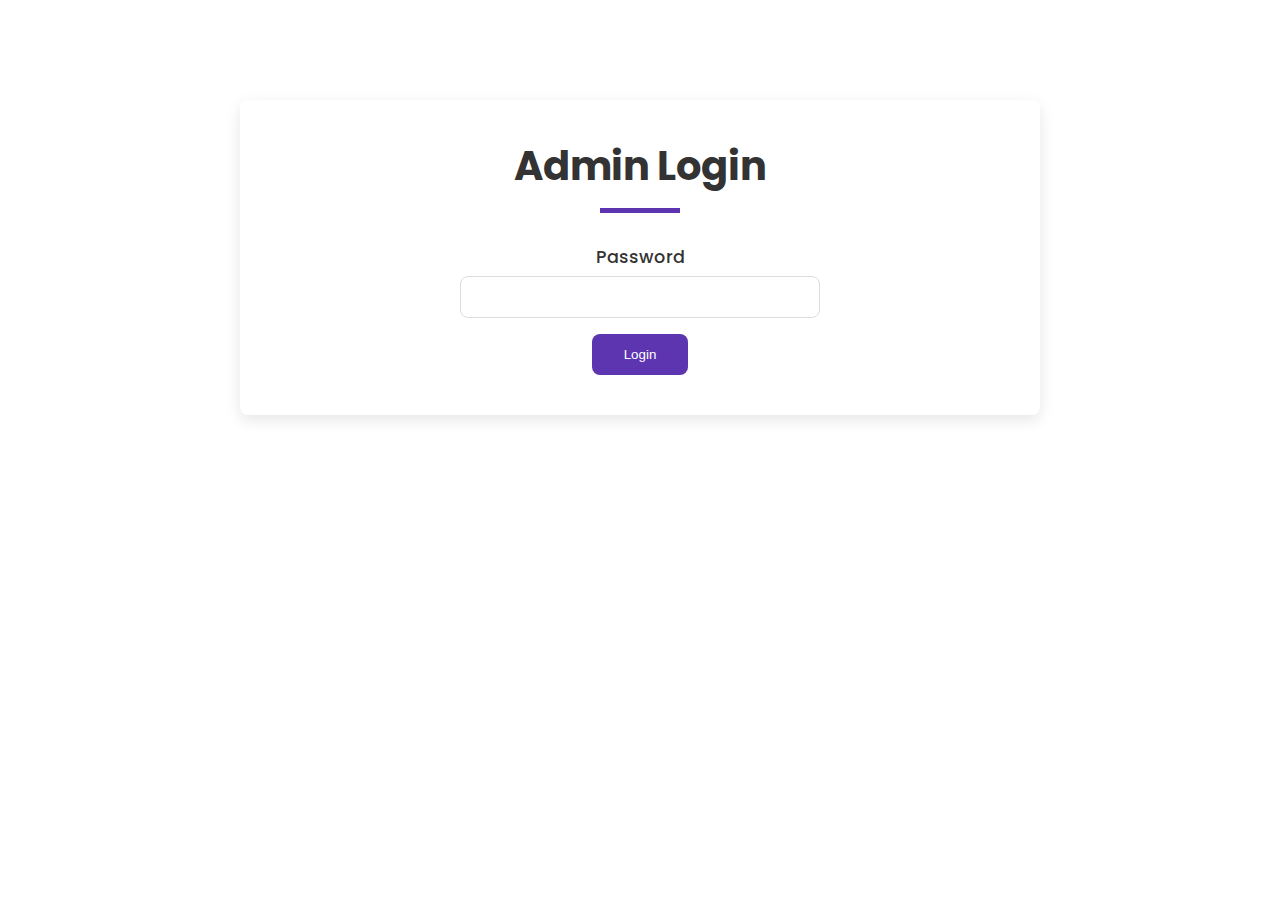
<file: admin.html>
<!DOCTYPE html>
<html lang="en">
<head>
    <meta charset="UTF-8">
    <meta name="viewport" content="width=device-width, initial-scale=1.0">
    <title>Admin Panel - Portfolio Management</title>
    <link rel="stylesheet" href="assets/css/style.css">
    <link rel="stylesheet" href="https://cdnjs.cloudflare.com/ajax/libs/font-awesome/6.4.0/css/all.min.css">
    <link href="https://fonts.googleapis.com/css2?family=Poppins:wght@300;400;500;600;700&display=swap" rel="stylesheet">
    <style>
        /* Admin specific styles */
        .admin-container {
            max-width: 800px;
            margin: 100px auto;
            padding: 20px;
            background-color: var(--bg-light);
            border-radius: var(--border-radius);
            box-shadow: var(--box-shadow);
        }
        
        .login-form {
            max-width: 400px;
            margin: 0 auto;
            padding: 20px;
            text-align: center;
        }
        
        .admin-section {
            margin-bottom: 30px;
            padding: 20px;
            background-color: var(--bg-dark);
            border-radius: var(--border-radius);
        }
        
        .admin-header {
            display: flex;
            justify-content: space-between;
            align-items: center;
            margin-bottom: 20px;
        }
        
        .admin-form {
            display: grid;
            gap: 15px;
        }
        
        .admin-form .form-row {
            display: grid;
            grid-template-columns: 150px 1fr;
            align-items: center;
            gap: 10px;
        }
        
        .admin-form textarea {
            height: 100px;
        }
        
        .admin-form .experience-item, .admin-form .project-item, .admin-form .skill-item {
            background: var(--bg-light);
            padding: 15px;
            margin-bottom: 15px;
            border-radius: var(--border-radius);
            position: relative;
        }
        
        .admin-form .remove-btn {
            position: absolute;
            top: 10px;
            right: 10px;
            background: var(--error);
            color: white;
            width: 24px;
            height: 24px;
            border-radius: 50%;
            display: flex;
            align-items: center;
            justify-content: center;
            cursor: pointer;
        }
        
        .hidden {
            display: none;
        }
        
        .tab-navigation {
            display: flex;
            gap: 10px;
            margin-bottom: 20px;
        }
        
        .tab-btn {
            padding: 10px 15px;
            background: var(--bg-dark);
            border: none;
            border-radius: var(--border-radius);
            cursor: pointer;
            font-weight: 500;
        }
        
        .tab-btn.active {
            background: var(--primary-color);
            color: white;
        }
        
        .tab-content {
            display: none;
        }
        
        .tab-content.active {
            display: block;
        }
        
        .add-item-btn {
            background: var(--primary-light);
            color: white;
            border: none;
            padding: 8px 15px;
            border-radius: 4px;
            cursor: pointer;
            margin-top: 10px;
        }
    </style>
</head>
<body>
    <!-- Admin Panel Container -->
    <div class="admin-container">
        <div id="login-section" class="login-form">
            <h2>Admin Login</h2>
            <div class="underline" style="margin-bottom: 30px;"></div>
            <form id="login-form">
                <div class="form-group">
                    <label for="password">Password</label>
                    <input type="password" id="password" name="password" required>
                </div>
                <button type="submit" class="btn primary-btn">Login</button>
            </form>
        </div>
        
        <div id="admin-panel" class="hidden">
            <div class="admin-header">
                <h2>Portfolio Admin Panel</h2>
                <button id="logout-btn" class="btn secondary-btn">Logout</button>
            </div>
            <div class="underline" style="margin-bottom: 30px;"></div>
            
            <div class="tab-navigation">
                <button class="tab-btn active" data-tab="personal-info">Personal Info</button>
                <button class="tab-btn" data-tab="experience">Experience</button>
                <button class="tab-btn" data-tab="skills">Skills</button>
                <button class="tab-btn" data-tab="projects">Projects</button>
                <button class="tab-btn" data-tab="contact">Contact</button>
            </div>
            
            <!-- Personal Information Tab -->
            <div id="personal-info" class="tab-content active">
                <div class="admin-section">
                    <h3>Personal Information</h3>
                    <form class="admin-form">
                        <div class="form-row">
                            <label for="fullName">Full Name</label>
                            <input type="text" id="fullName" name="fullName">
                        </div>
                        <div class="form-row">
                            <label for="title">Professional Title</label>
                            <input type="text" id="title" name="title">
                        </div>
                        <div class="form-row">
                            <label for="tagline">Tagline</label>
                            <input type="text" id="tagline" name="tagline">
                        </div>
                        <div class="form-row">
                            <label for="about">About Me</label>
                            <textarea id="about" name="about"></textarea>
                        </div>
                        <button type="submit" class="btn primary-btn">Save Changes</button>
                    </form>
                </div>
            </div>
            
            <!-- Experience Tab -->
            <div id="experience" class="tab-content">
                <div class="admin-section">
                    <h3>Professional Experience</h3>
                    <div id="experience-list">
                        <!-- Experience items will be added here dynamically -->
                    </div>
                    <button id="add-experience" class="add-item-btn">
                        <i class="fas fa-plus"></i> Add Experience
                    </button>
                </div>
            </div>
            
            <!-- Skills Tab -->
            <div id="skills" class="tab-content">
                <div class="admin-section">
                    <h3>Technical Skills</h3>
                    <div id="technical-skills-list">
                        <!-- Technical skills will be added here dynamically -->
                    </div>
                    <button id="add-technical-skill" class="add-item-btn">
                        <i class="fas fa-plus"></i> Add Technical Skill
                    </button>
                    
                    <h3 style="margin-top: 30px;">Soft Skills</h3>
                    <div id="soft-skills-list">
                        <!-- Soft skills will be added here dynamically -->
                    </div>
                    <button id="add-soft-skill" class="add-item-btn">
                        <i class="fas fa-plus"></i> Add Soft Skill
                    </button>
                </div>
            </div>
            
            <!-- Projects Tab -->
            <div id="projects" class="tab-content">
                <div class="admin-section">
                    <h3>Projects</h3>
                    <div id="projects-list">
                        <!-- Project items will be added here dynamically -->
                    </div>
                    <button id="add-project" class="add-item-btn">
                        <i class="fas fa-plus"></i> Add Project
                    </button>
                </div>
            </div>
            
            <!-- Contact Tab -->
            <div id="contact" class="tab-content">
                <div class="admin-section">
                    <h3>Contact Information</h3>
                    <form class="admin-form">
                        <div class="form-row">
                            <label for="email">Email</label>
                            <input type="email" id="email" name="email">
                        </div>
                        <div class="form-row">
                            <label for="phone">Phone</label>
                            <input type="text" id="phone" name="phone">
                        </div>
                        <div class="form-row">
                            <label for="location">Location</label>
                            <input type="text" id="location" name="location">
                        </div>
                        <div class="form-row">
                            <label for="linkedin">LinkedIn URL</label>
                            <input type="url" id="linkedin" name="linkedin">
                        </div>
                        <div class="form-row">
                            <label for="github">GitHub URL</label>
                            <input type="url" id="github" name="github">
                        </div>
                        <div class="form-row">
                            <label for="twitter">Twitter URL</label>
                            <input type="url" id="twitter" name="twitter">
                        </div>
                        <button type="submit" class="btn primary-btn">Save Changes</button>
                    </form>
                </div>
            </div>
            
            <!-- Save All Changes Button -->
            <div style="text-align: center; margin-top: 30px;">
                <button id="save-all" class="btn primary-btn">Save All Changes & Update Website</button>
            </div>
        </div>
    </div>

    <script src="assets/js/admin.js"></script>
</body>
</html>
</file>
<file: assets/css/style.css>
/* 
  Main Stylesheet for Personal Portfolio
  Clean and Modern Design 
*/

/* Base Styles and CSS Reset */
* {
    margin: 0;
    padding: 0;
    box-sizing: border-box;
}

:root {
    /* Main color scheme - can be customized */
    --primary-color: #5e35b1;
    --primary-light: #9162e4;
    --primary-dark: #280680;
    --accent-color: #60dafb;
    --text-dark: #333333;
    --text-light: #757575;
    --bg-light: #ffffff;
    --bg-dark: #f5f5f5;
    --success: #4caf50;
    --error: #f44336;
    
    /* Typography */
    --body-font: 'Poppins', sans-serif;
    --h1-size: 3.5rem;
    --h2-size: 2.5rem;
    --h3-size: 1.75rem;
    --h4-size: 1.25rem;
    --body-size: 1.1rem;
    --small-size: 0.9rem;
    
    /* Spacing */
    --spacing-xs: 0.5rem;
    --spacing-sm: 1rem;
    --spacing-md: 2rem;
    --spacing-lg: 4rem;
    --spacing-xl: 8rem;
    
    /* Other */
    --border-radius: 8px;
    --box-shadow: 0 5px 15px rgba(0, 0, 0, 0.1);
    --transition: all 0.3s ease-in-out;
}

body {
    font-family: var(--body-font);
    font-size: var(--body-size);
    line-height: 1.6;
    color: var(--text-dark);
    background-color: var(--bg-light);
    overflow-x: hidden;
}

a {
    text-decoration: none;
    color: var(--primary-color);
    transition: var(--transition);
}

a:hover {
    color: var(--primary-light);
}

ul {
    list-style-type: none;
}

img {
    max-width: 100%;
    height: auto;
    display: block;
}

/* Container */
.container {
    width: 90%;
    max-width: 1200px;
    margin: 0 auto;
    padding: 0 var(--spacing-sm);
}

section {
    padding: var(--spacing-lg) 0;
}

/* Typography */
h1, h2, h3, h4, h5, h6 {
    font-weight: 700;
    line-height: 1.3;
    margin-bottom: var(--spacing-sm);
}

h1 {
    font-size: var(--h1-size);
}

h2 {
    font-size: var(--h2-size);
}

h3 {
    font-size: var(--h3-size);
}

h4 {
    font-size: var(--h4-size);
}

p {
    margin-bottom: var(--spacing-sm);
}

.highlight {
    color: var(--primary-color);
}

.section-header {
    text-align: center;
    margin-bottom: var(--spacing-lg);
}

.underline {
    height: 5px;
    width: 80px;
    background: var(--primary-color);
    margin: 0 auto;
    margin-top: var(--spacing-xs);
}

/* Buttons */
.btn {
    display: inline-block;
    padding: 0.8rem 2rem;
    border-radius: var(--border-radius);
    font-weight: 500;
    cursor: pointer;
    transition: var(--transition);
    border: none;
    text-align: center;
}

.primary-btn {
    background: var(--primary-color);
    color: white;
}

.primary-btn:hover {
    background: var(--primary-light);
    color: white;
}

.secondary-btn {
    background: transparent;
    border: 2px solid var(--primary-color);
    color: var(--primary-color);
}

.secondary-btn:hover {
    background: var(--primary-color);
    color: white;
}

.small-btn {
    padding: 0.5rem 1rem;
    font-size: var(--small-size);
}

/* Header & Navigation */
header {
    position: fixed;
    width: 100%;
    top: 0;
    left: 0;
    background-color: rgba(255, 255, 255, 0.95);
    box-shadow: 0 2px 10px rgba(0, 0, 0, 0.1);
    z-index: 1000;
    padding: 1rem 0;
}

header .container {
    display: flex;
    justify-content: space-between;
    align-items: center;
}

.logo a {
    color: var(--primary-color);
    font-size: 1.8rem;
    font-weight: 700;
}

.nav-links {
    display: flex;
}

.nav-links li {
    margin-left: var(--spacing-md);
}

.nav-links a {
    color: var(--text-dark);
    font-weight: 500;
}

.nav-links a:hover {
    color: var(--primary-color);
}

.hamburger {
    display: none;
    cursor: pointer;
}

.bar {
    width: 25px;
    height: 3px;
    background-color: var(--text-dark);
    margin: 5px 0;
    transition: var(--transition);
}

/* Hero Section */
.hero {
    min-height: 100vh;
    display: flex;
    align-items: center;
    background-color: var(--bg-light);
    padding-top: 80px; /* For header space */
}

.hero-content {
    max-width: 800px;
    margin: 0 auto;
    text-align: center;
}

.hero h1 {
    margin-bottom: var(--spacing-xs);
}

.hero h2 {
    color: var(--text-light);
    font-weight: 400;
    margin-bottom: var(--spacing-sm);
}

.tagline {
    font-size: 1.2rem;
    margin-bottom: var(--spacing-md);
}

.cta-buttons {
    margin-bottom: var(--spacing-md);
}

.cta-buttons .btn {
    margin: 0 var(--spacing-xs);
}

.social-icons {
    display: flex;
    justify-content: center;
    gap: var(--spacing-sm);
}

.social-icons a {
    display: flex;
    align-items: center;
    justify-content: center;
    width: 40px;
    height: 40px;
    border-radius: 50%;
    background-color: var(--bg-dark);
    color: var(--primary-color);
    transition: var(--transition);
}

.social-icons a:hover {
    background-color: var(--primary-color);
    color: white;
}

/* About Section */
.about {
    background-color: var(--bg-dark);
}

.about-content {
    display: grid;
    gap: var(--spacing-lg);
}

.about-text {
    max-width: 800px;
    margin: 0 auto;
}

.timeline {
    margin: var(--spacing-md) 0;
}

.timeline-item {
    margin-bottom: var(--spacing-md);
    position: relative;
    padding-left: var(--spacing-md);
    border-left: 3px solid var(--primary-color);
}

.date {
    font-weight: 600;
    color: var(--primary-color);
    margin-bottom: var(--spacing-xs);
    display: block;
}

.skills-grid {
    display: grid;
    grid-template-columns: repeat(auto-fit, minmax(250px, 1fr));
    gap: var(--spacing-md);
    margin-top: var(--spacing-sm);
}

.skill-category h4 {
    margin-bottom: var(--spacing-xs);
}

.skill-category ul li {
    margin-bottom: var(--spacing-xs);
    position: relative;
    padding-left: 20px;
}

.skill-category ul li:before {
    content: "•";
    color: var(--primary-color);
    position: absolute;
    left: 0;
}

/* Projects Section */
.projects-grid {
    display: grid;
    grid-template-columns: repeat(auto-fill, minmax(350px, 1fr));
    gap: var(--spacing-md);
}

.project-card {
    background-color: var(--bg-light);
    border-radius: var(--border-radius);
    overflow: hidden;
    box-shadow: var(--box-shadow);
    transition: var(--transition);
}

.project-card:hover {
    transform: translateY(-5px);
}

.project-image {
    height: 200px;
    overflow: hidden;
}

.project-image img {
    width: 100%;
    height: 100%;
    object-fit: cover;
    transition: var(--transition);
}

.project-card:hover .project-image img {
    transform: scale(1.05);
}

.project-details {
    padding: var(--spacing-sm);
}

.project-details h3 {
    margin-bottom: var(--spacing-xs);
}

.project-links {
    display: flex;
    gap: var(--spacing-xs);
    margin-top: var(--spacing-sm);
}

/* Deployment Guide Section */
.deployment {
    background-color: var(--bg-light);
}

.deployment-content {
    max-width: 900px;
    margin: 0 auto;
}

.deployment-steps {
    margin-top: var(--spacing-md);
}

.step {
    margin-bottom: var(--spacing-md);
    padding: var(--spacing-sm);
    background-color: var(--bg-dark);
    border-radius: var(--border-radius);
    box-shadow: var(--box-shadow);
}

.step h4 {
    color: var(--primary-color);
    display: flex;
    align-items: center;
    margin-bottom: var(--spacing-sm);
}

.step-number {
    background-color: var(--primary-color);
    color: white;
    width: 30px;
    height: 30px;
    border-radius: 50%;
    display: inline-flex;
    align-items: center;
    justify-content: center;
    margin-right: var(--spacing-xs);
    font-size: var(--small-size);
}

.code-block {
    background-color: var(--text-dark);
    color: white;
    border-radius: var(--border-radius);
    margin: var(--spacing-sm) 0;
    overflow-x: auto;
}

.code-block pre {
    padding: var(--spacing-sm);
    font-family: monospace;
    white-space: pre;
}

.step ol, .step ul {
    padding-left: var(--spacing-md);
}

.step ol li {
    list-style-type: decimal;
    margin-bottom: var(--spacing-xs);
}

.deployment-benefits {
    margin-top: var(--spacing-lg);
}

.deployment-benefits ul {
    margin-top: var(--spacing-sm);
}

.deployment-benefits li {
    margin-bottom: var(--spacing-xs);
    display: flex;
    align-items: center;
}

.deployment-benefits li i {
    color: var(--primary-color);
    margin-right: var(--spacing-xs);
    width: 20px;
}

.deployment-content code {
    background-color: var(--bg-dark);
    padding: 2px 5px;
    border-radius: 4px;
    font-family: monospace;
}

/* Contact Section */
.contact {
    background-color: var(--bg-dark);
}

.contact-content {
    display: grid;
    grid-template-columns: repeat(auto-fit, minmax(300px, 1fr));
    gap: var(--spacing-lg);
}

.contact-list {
    margin-top: var(--spacing-sm);
}

.contact-list li {
    display: flex;
    align-items: center;
    margin-bottom: var(--spacing-xs);
}

.contact-list li i {
    margin-right: var(--spacing-xs);
    color: var(--primary-color);
}

.contact-form {
    background: var(--bg-light);
    padding: var(--spacing-md);
    border-radius: var(--border-radius);
    box-shadow: var(--box-shadow);
}

.form-group {
    margin-bottom: var(--spacing-sm);
}

.form-group label {
    display: block;
    margin-bottom: 5px;
    font-weight: 500;
}

.form-group input,
.form-group textarea {
    width: 100%;
    padding: 10px;
    border: 1px solid #ddd;
    border-radius: var(--border-radius);
    font-family: var(--body-font);
}

.form-group input:focus,
.form-group textarea:focus {
    outline: none;
    border-color: var(--primary-color);
}

/* Footer */
footer {
    background-color: var(--text-dark);
    color: white;
    padding: var(--spacing-md) 0;
}

.footer-content {
    display: flex;
    justify-content: space-between;
    align-items: center;
}

footer .social-icons a {
    background-color: rgba(255, 255, 255, 0.1);
    color: white;
}

footer .social-icons a:hover {
    background-color: var(--primary-color);
}

/* Media Queries for Responsive Design */
@media screen and (max-width: 768px) {
    :root {
        --h1-size: 2.5rem;
        --h2-size: 2rem;
        --h3-size: 1.5rem;
        --body-size: 1rem;
    }
    
    .nav-links {
        position: fixed;
        top: 70px;
        left: -100%;
        width: 100%;
        flex-direction: column;
        background-color: white;
        box-shadow: 0 10px 15px rgba(0, 0, 0, 0.1);
        padding: var(--spacing-sm) 0;
        transition: var(--transition);
        text-align: center;
    }
    
    .nav-links.active {
        left: 0;
    }
    
    .nav-links li {
        margin: var(--spacing-xs) 0;
    }
    
    .hamburger {
        display: block;
    }
    
    .hamburger.active .bar:nth-child(2) {
        opacity: 0;
    }
    
    .hamburger.active .bar:nth-child(1) {
        transform: translateY(8px) rotate(45deg);
    }
    
    .hamburger.active .bar:nth-child(3) {
        transform: translateY(-8px) rotate(-45deg);
    }
    
    .projects-grid {
        grid-template-columns: 1fr;
    }
    
    .footer-content {
        flex-direction: column;
        gap: var(--spacing-sm);
        text-align: center;
    }
}
</file>
